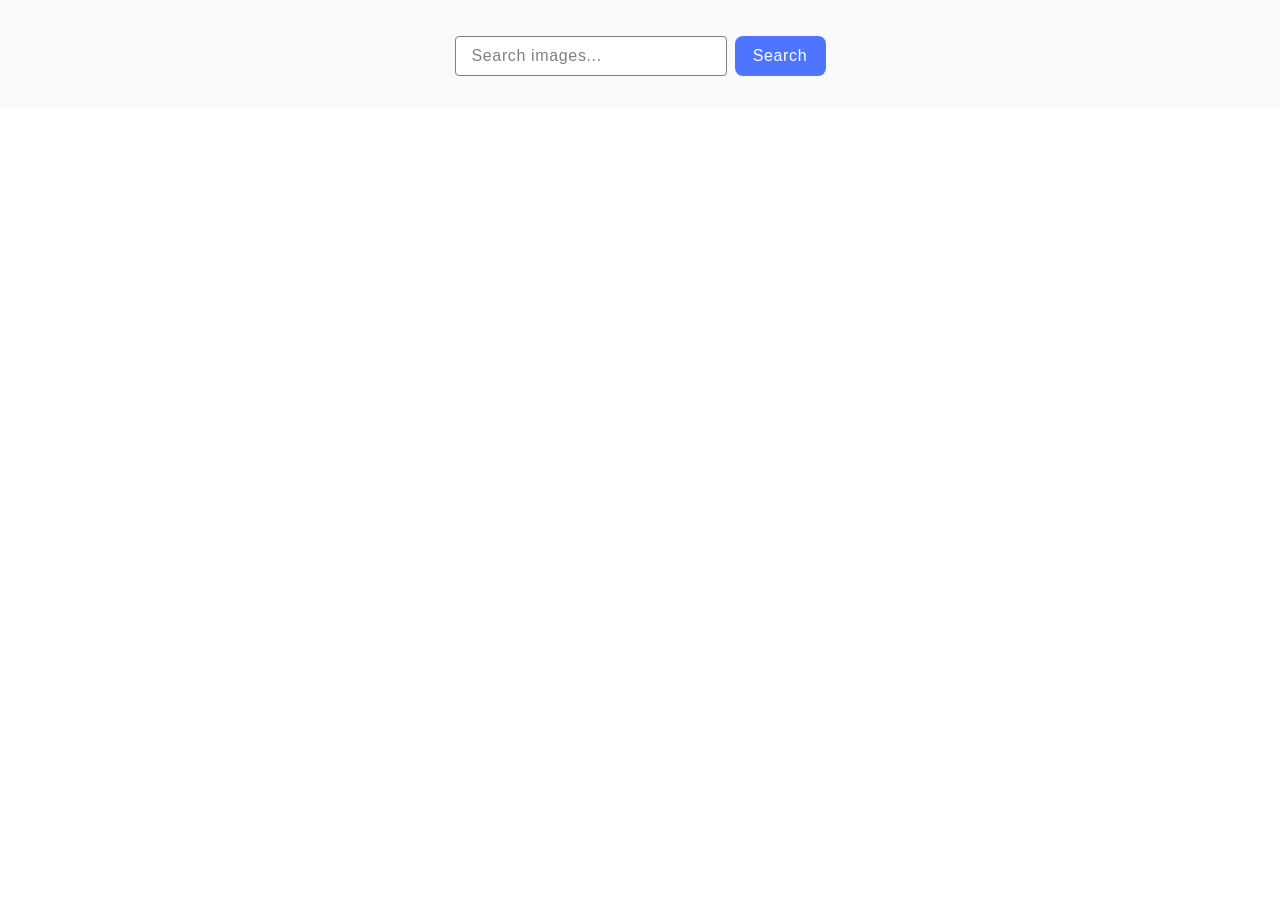
<file: src/index.html>
<!doctype html>
    <html lang="en">
      <head>
        <meta charset="UTF-8" />
        <link rel="icon" type="image/svg+xml" href="/favicon.svg" />
        <meta name="viewport" content="width=device-width, initial-scale=1.0" />
        <title>Vanilla App Template</title>
        <link rel="stylesheet" href="./css/styles.css" />
      </head>
      <body>
        <main>
          <form class="form">
            <label class="search-label">
              <input
                class="search-input"
                type="text"
                name="search-text"
                placeholder="Search images..."
                required
              />
            </label>
            <button class="search-button" type="submit">Search</button>
          </form>

          <ul class="gallery"></ul>

          <button class="load-more hidden load">Load more</button>

          <div class="loader">
  Loading images, please wait<span class="dots"></span>
</div>
        </main>

        <script type="module" src="./main.js"></script>
      </body>
    </html>
  </body>
</html>
</file>
<file: src/css/styles.css>
/**
  |============================
  | include css partials with
  | default @import url()
  |============================
*/
/* Common styles */
@import url('./reset.css');
@import url('./base.css');

/* !! FORM */
.form {
  margin-top: 36px;

  display: flex;
  justify-content: center;
  gap: 8px;

  margin-bottom: 32px;
}
.search-input {
  display: flex;

  border: 1px solid #808080;
  border-radius: 4px;
  width: 272px;
  height: 40px;
  padding: 8px 16px;
  transition: 300ms ease-in-out;
}
.search-input:hover {
  border: 1px solid #000;
  border-radius: 4px;
  outline: none;
}
.search-input:focus {
  border: 1px solid #4e75ff;
  border-radius: 4px;
  outline: none;
}
.search-input::placeholder {
  font-family: 'Montserrat', sans-serif;
  font-weight: 400;
  font-size: 16px;
  line-height: 1.5;
  letter-spacing: 0.04em;
  color: #808080;
}

.search-button {
  font-family: 'Montserrat', sans-serif;
  border-radius: 8px;
  padding: 8px 16px;
  width: 91px;
  height: 40px;
  background-color: #4e75ff;

  font-weight: 500;
  font-size: 16px;
  line-height: 1.5;
  letter-spacing: 0.04em;
  color: #fff;
  outline: none;
  border: none;
}

.search-button:hover {
  background-color: #6c8cff;
}

/* !! Loader */
.loader {
  font-weight: 400;
  font-size: 16px;
  line-height: 1.5;
  letter-spacing: 0.04em;
  color: #2e2f42;
  display: none;
  margin: 20px auto;

  font-family: 'Montserrat', sans-serif;

  text-align: center;
}

.loader.is-visible {
  display: block;
}

/* анімація крапок */
.dots::after {
  content: '';
  display: inline-block;
  width: 20px;
  text-align: left;
  animation: dots 1.2s infinite;
}

@keyframes dots {
  0% {
    content: '';
  }
  25% {
    content: '.';
  }
  50% {
    content: '..';
  }
  75% {
    content: '...';
  }
  100% {
    content: '';
  }
}

.loader.is-visible {
  display: block;
}

/* !! GALLERY */

.gallery {
  display: flex;
  flex-wrap: wrap;
  justify-content: center;

  gap: 24px;

  list-style: none;

  padding: 0;
  margin: 0;
}

.gallery-item {
  width: 360px;

  border: 1px solid #808080;

  background-color: #fff;

  overflow: hidden;
}

.gallery-item a {
  display: block;
}

.gallery-image {
  width: 100%;
  height: 200px;

  display: block;

  object-fit: cover;

  transition: transform 250ms ease;
}

.gallery-image:hover {
  transform: scale(1.03);
}

/* !! INFO */

.info {
  display: flex;
  justify-content: space-around;
  align-items: center;

  padding: 4px 20px;
}

.info p {
  display: flex;
  flex-direction: column;
  align-items: center;

  margin: 0;

  font-size: 12px;
  line-height: 1.33;
  letter-spacing: 0.04em;

  color: #2e2f42;
}

.info b {
  margin-bottom: 4px;

  font-weight: 600;
}

.load-more {
  display: block;
  margin: 32px auto;
  font-weight: 500;
  font-size: 16px;
  line-height: 1.5;
  letter-spacing: 0.04em;
  color: #fff;

  border-radius: 8px;
  padding: 8px 16px;

  height: 40px;

  background-color: #4e75ff;
  border: none;

  white-space: nowrap;
}

.load-more:hover {
  background-color: #6c8cff;
}

.hidden {
  display: none;
}

.load-more:disabled {
  opacity: 0.7;
  cursor: not-allowed;
}
</file>
